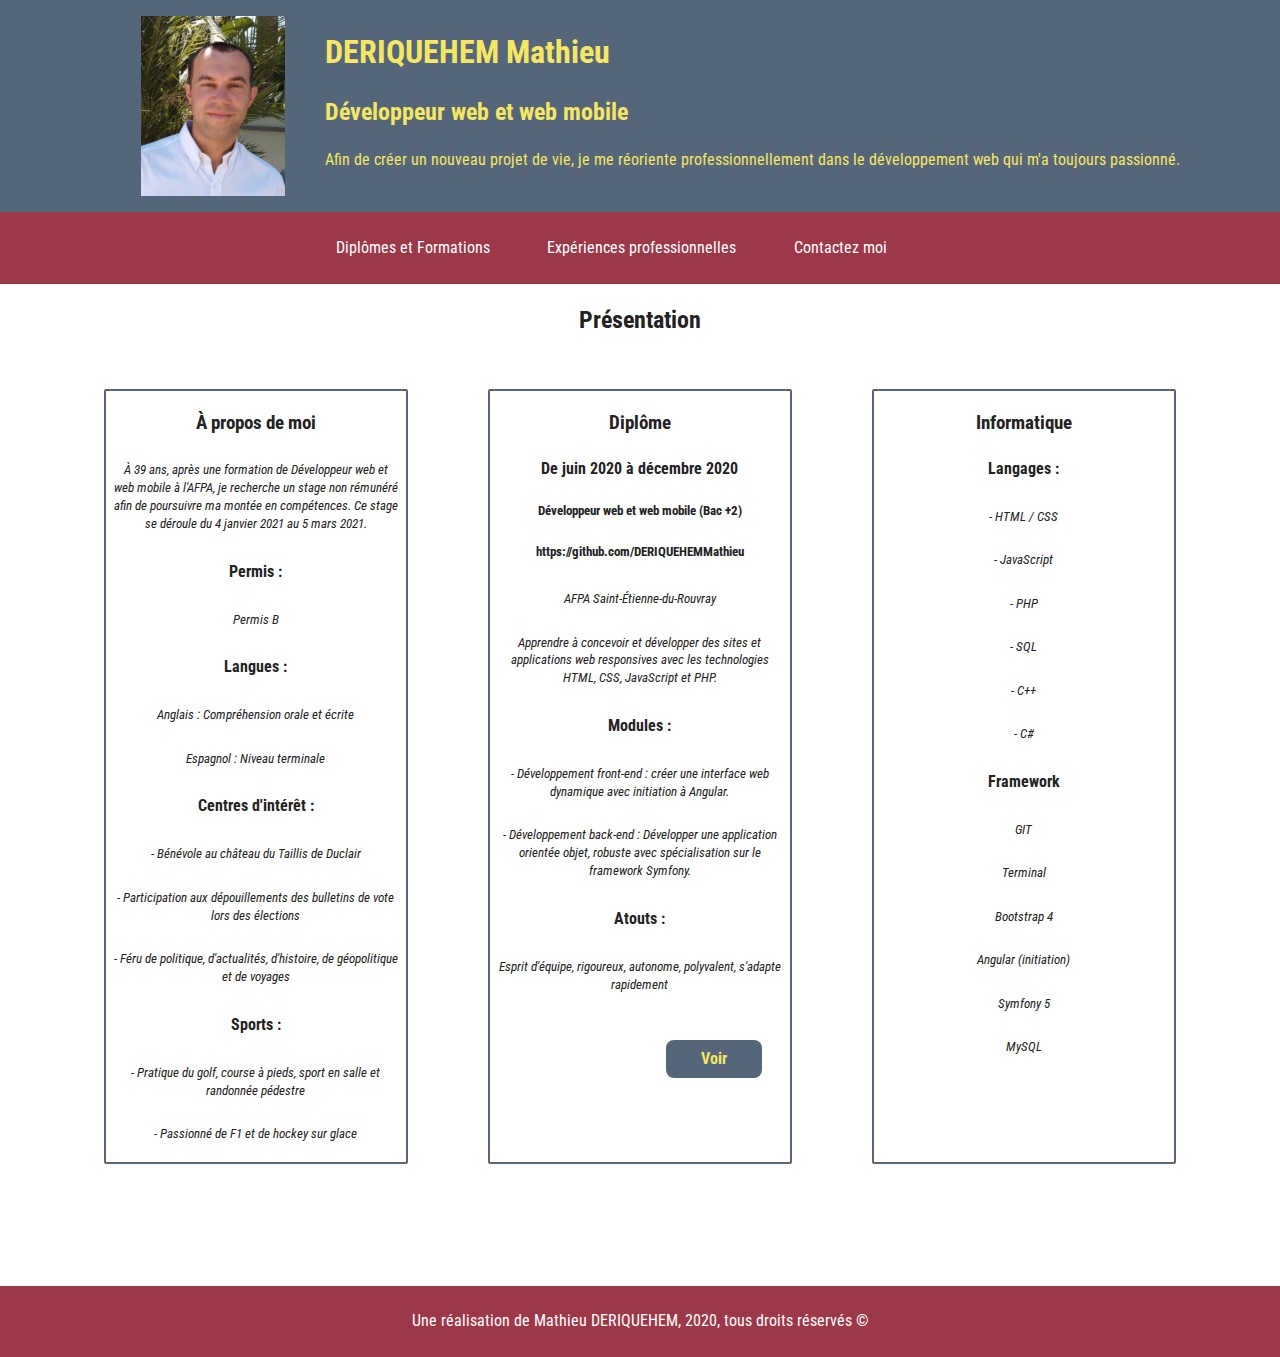
<file: index.html>
<!doctype html>
<html class="no-js" lang="fr">

<head>
  <meta charset="utf-8">
  <title> C.V. DERIQUEHEM Mathieu</title>
  <meta name="description" content="Curriculum Vitae de Mathieu DERIQUEHEM Développeur web et web mobile">
  <meta name="viewport" content="width=device-width, initial-scale=1">

  <link rel="icon" type="image/png" href="img/PhotoIdentitee.png">
  <link rel="apple-touch-icon" href="img/PhotoIdentitee.png">
  <!-- Place favicon.ico in the root directory -->
  <link href="https://fonts.googleapis.com/css2?family=Roboto+Condensed&display=swap" rel="stylesheet">
  <link rel="stylesheet" href="https://use.fontawesome.com/releases/v5.8.1/css/all.css" integrity="sha384-50oBUHEmvpQ+1lW4y57PTFmhCaXp0ML5d60M1M7uH2+nqUivzIebhndOJK28anvf" crossorigin="anonymous">
  <link rel="stylesheet" href="css/normalize.css">
  <link rel="stylesheet" href="css/main.css">

  <meta name="theme-color" content="#fafafa">
</head>

<body onload="getAge()">
  <!-- header -->
  <header class="flex fullCenter mainBg">
    <figure>
      <img src="img/PhotoIdentitee.jpg" alt="Photo d'identitée">
    </figure>
    <section>
      <h1>DERIQUEHEM Mathieu</h1>
      <h2>Développeur web et web mobile</h2>
      <p>Afin de créer un nouveau projet de vie, je me réoriente professionnellement dans le développement web qui m'a toujours passionné.</p>
    </section>
  </header>

  <!-- Navigation -->
  <nav class="secondBg">
    <ul class="flex container">
      <li>
        <a href="Diplômes.html">Diplômes et Formations</a>
      </li>
      <li>
        <a href="Expériences.html">Expériences professionnelles</a>
      </li>
      <li>
        <a href="Contact.html">Contactez moi</a>
      </li>
    </ul>
  </nav>

  <!-- Main content -->
  <main class="container">
    <h2 class="tCenter">Présentation</h2>
    <section>
      <div>
        <article class="tCenter">
          <h3>&Agrave; propos de moi</h3>
          <p>&Agrave; <span id='Age'>ans</span>, après une formation de Développeur web et web mobile à l'AFPA, je recherche un stage non rémunéré afin de poursuivre ma montée en compétences. 
            Ce stage se déroule du 4 janvier 2021 au 5 mars 2021.</p>
          <h4>Permis :</h4>
          <p>Permis B</p>
          <h4>Langues :</h4>
          <p>Anglais : Compréhension orale et écrite</p>
          <p>Espagnol : Niveau terminale</p>
          <h4>Centres d'intérêt :</h4>
          <p>- Bénévole au château du Taillis de Duclair</p>
          <p>- Participation aux dépouillements des bulletins de vote lors des élections</p>
          <p>- Féru de politique, d'actualités, d'histoire, de géopolitique et de voyages</p>
          <h4>Sports :</h4>
          <p>- Pratique du golf, course à pieds, sport en salle et randonnée pédestre</p>
          <p>- Passionné de F1 et de hockey sur glace</p>
        </article>
        <article class="tCenter">
          <h3>Diplôme</h3>
          <h4>De juin 2020 à décembre 2020</h4>
          <h5>Développeur web et web mobile (Bac +2)</h5>
          <h5><a href="https://github.com/DERIQUEHEMMathieu">https://github.com/DERIQUEHEMMathieu</a></h5>
          <p>AFPA Saint-Étienne-du-Rouvray</p>
          <p>Apprendre à concevoir et développer des sites et applications web
            responsives avec les technologies HTML, CSS, JavaScript et PHP.</p>
          <h4>Modules :</h4>
          <p>- Développement front-end : créer une interface web dynamique
            avec initiation à Angular.</p>
          <p>- Développement back-end : Développer une application orientée
            objet, robuste avec spécialisation sur le framework Symfony.</p>
          <h4>Atouts :</h4>
          <p>Esprit d'équipe, rigoureux, autonome, polyvalent, s'adapte rapidement</p>
          <footer class="flex fullCenter">
            <a href="Diplômes.html">Voir <i class="fas fa-search-plus"></i></a>
          </footer>
        </article>
        <article class="tCenter">
          <h3>Informatique</h3>
          <h4>Langages :</h4>
          <p>- HTML / CSS</p>
            <p>- JavaScript</p> 
            <p>- PHP</p> 
            <p>- SQL</p> 
            <p>- C++</p> 
            <p>- C#</p>
          <h4>Framework</h4>
            <p>GIT</p>
            <p>Terminal</p>
            <p>Bootstrap 4</p>
            <p>Angular (initiation)</p>
            <p>Symfony 5</p>
            <p>MySQL</p>
        </article>
      </div>
    </section>
  </main>

  <!-- Footer -->
  <footer class="flex fullCenter tCenter secondBg">
    <div>
      <p>Une réalisation de Mathieu DERIQUEHEM, 2020, tous droits réservés &copy;</p>
    </div>
  </footer>
  <script src="js/vendor/modernizr-3.11.2.min.js"></script>
  <script src="js/plugins.js"></script>
  <script src="js/main.js"></script>

</body>

</html>
</file>
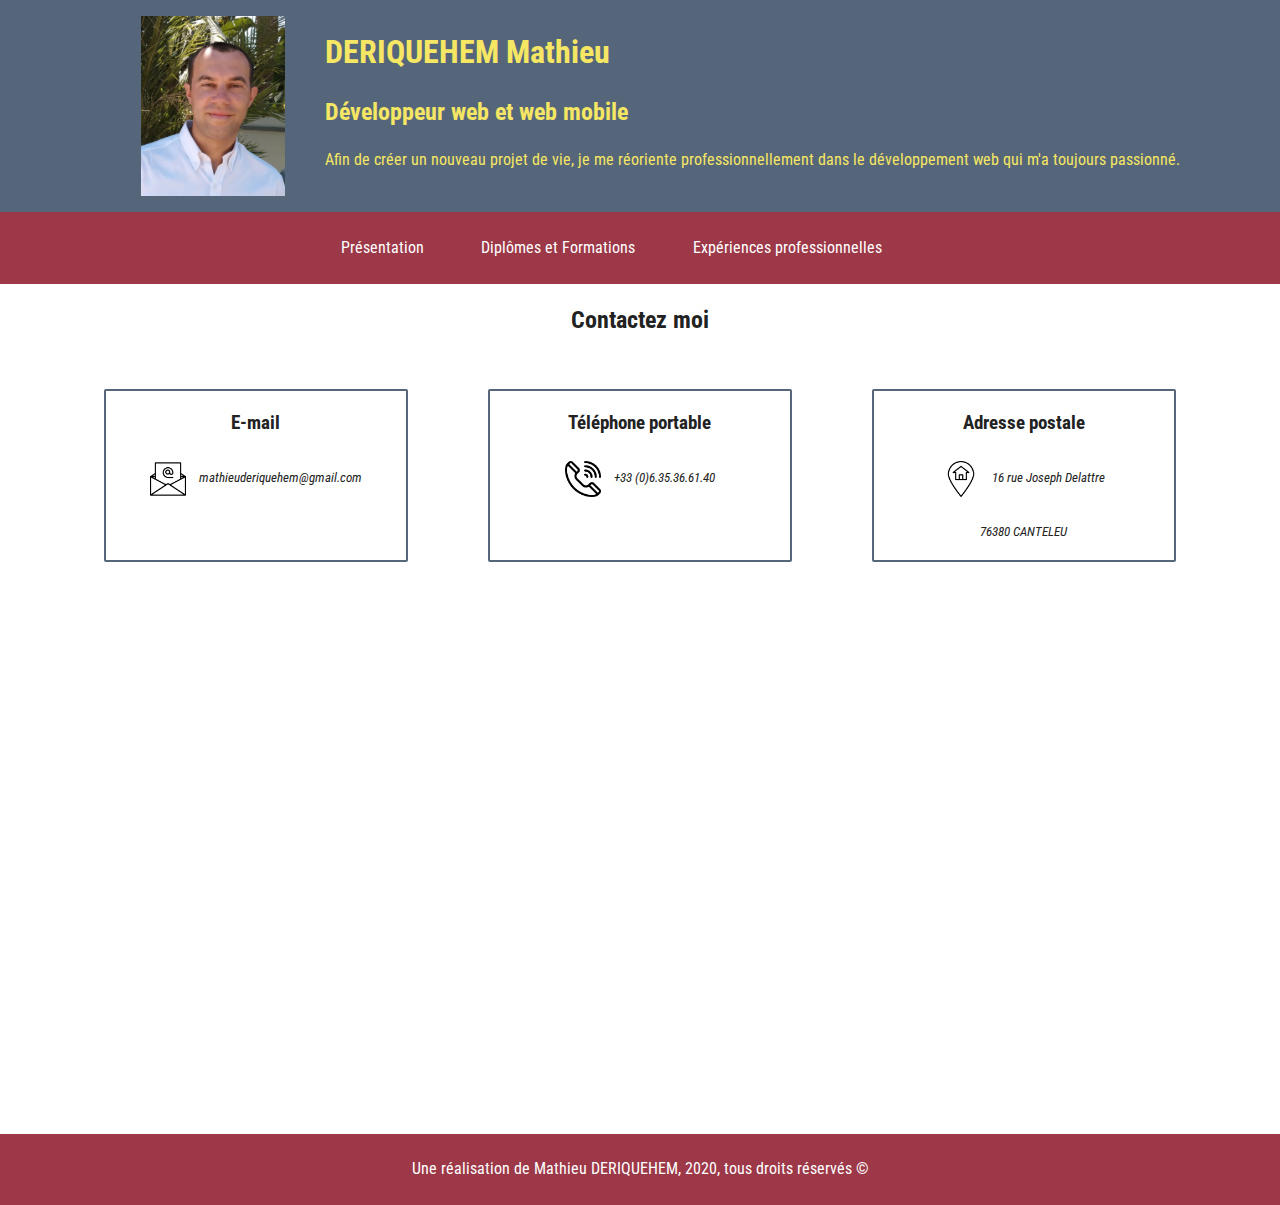
<file: Contact.html>
<!doctype html>
<html class="no-js" lang="fr">

<head>
  <meta charset="utf-8">
  <title> C.V. DERIQUEHEM Mathieu</title>
  <meta name="description" content="Curriculum Vitae de Mathieu DERIQUEHEM Développeur web et web mobile">
  <meta name="viewport" content="width=device-width, initial-scale=1">

  <link rel="icon" type="image/png" href="img/PhotoIdentitee.png">
  <link rel="apple-touch-icon" href="icon.png">
  <!-- Place favicon.ico in the root directory -->
  <link href="https://fonts.googleapis.com/css2?family=Roboto+Condensed&display=swap" rel="stylesheet">
  <link rel="stylesheet" href="https://use.fontawesome.com/releases/v5.8.1/css/all.css" integrity="sha384-50oBUHEmvpQ+1lW4y57PTFmhCaXp0ML5d60M1M7uH2+nqUivzIebhndOJK28anvf" crossorigin="anonymous">
  <link rel="stylesheet" href="css/normalize.css">
  <link rel="stylesheet" href="css/main.css">

  <meta name="theme-color" content="#fafafa">
</head>

<body>
  <!-- header -->
  <header class="flex fullCenter mainBg">
    <figure>
      <img src="img/PhotoIdentitee.jpg" alt="Photo d'identitée">
    </figure>
    <section>
      <h1>DERIQUEHEM Mathieu</h1>
      <h2>Développeur web et web mobile</h2>
      <p>Afin de créer un nouveau projet de vie, je me réoriente professionnellement dans le développement web qui m'a toujours passionné.</p>
    </section>
  </header>

  <!-- Navigation -->
  <nav class="secondBg">
    <ul class="flex container">
      <li>
        <a href="index.html">Présentation</a>
      </li>
      <li>
        <a href="Diplômes.html">Diplômes et Formations</a>
      </li>
      <li>
        <a href="Expériences.html">Expériences professionnelles</a>
      </li>
    </ul>
  </nav>

  <!-- Main content -->
  <main class="container">
    <h2 class="tCenter">Contactez moi</h2>
    <section>
      <div>
        <article class="tCenter">
          <h3>E-mail</h3>
          <p><img class="icone" src="img/email.png" alt="Adresse mail">mathieuderiquehem@gmail.com</p>
        </article>
        <article class="tCenter">
          <h3>Téléphone portable</h3>
          <p><img class="icone" src="img/phone.png" alt="Téléphone portable">+33 (0)6.35.36.61.40</p>
        </article>
        <article class="tCenter">
          <h3>Adresse postale</h3>
          <p><img class="icone" src="img/location.png" alt="Adresse postale">16 rue Joseph Delattre</p>
          <p>76380 CANTELEU</p>
        </article>
        <iframe class="fullCenter" src="https://www.google.com/maps/embed?pb=!1m18!1m12!1m3!1d41516.202749062!2d0.9822246328240013!3d49.43230071292807!2m3!1f0!2f0!3f0!3m2!1i1024!2i768!4f13.1!3m3!1m2!1s0x47e0e0d766a62593%3A0x40c14484fb68ad0!2s76380%20Canteleu%2C%20France!5e0!3m2!1sfr!2stn!4v1597265860219!5m2!1sfr!2stn" width="600" height="450" frameborder="0" style="border:0;" allowfullscreen="" aria-hidden="false" tabindex="0">
        </iframe>
      </div>
    </section>
  </main>

  <!-- Footer -->
  <footer class="flex fullCenter tCenter secondBg">
    <div>
      <p>Une réalisation de Mathieu DERIQUEHEM, 2020, tous droits réservés &copy;</p>
    </div>
  </footer>
  <script src="js/vendor/modernizr-3.11.2.min.js"></script>
  <script src="js/plugins.js"></script>
  <script src="js/main.js"></script>

</body>

</html>
</file>
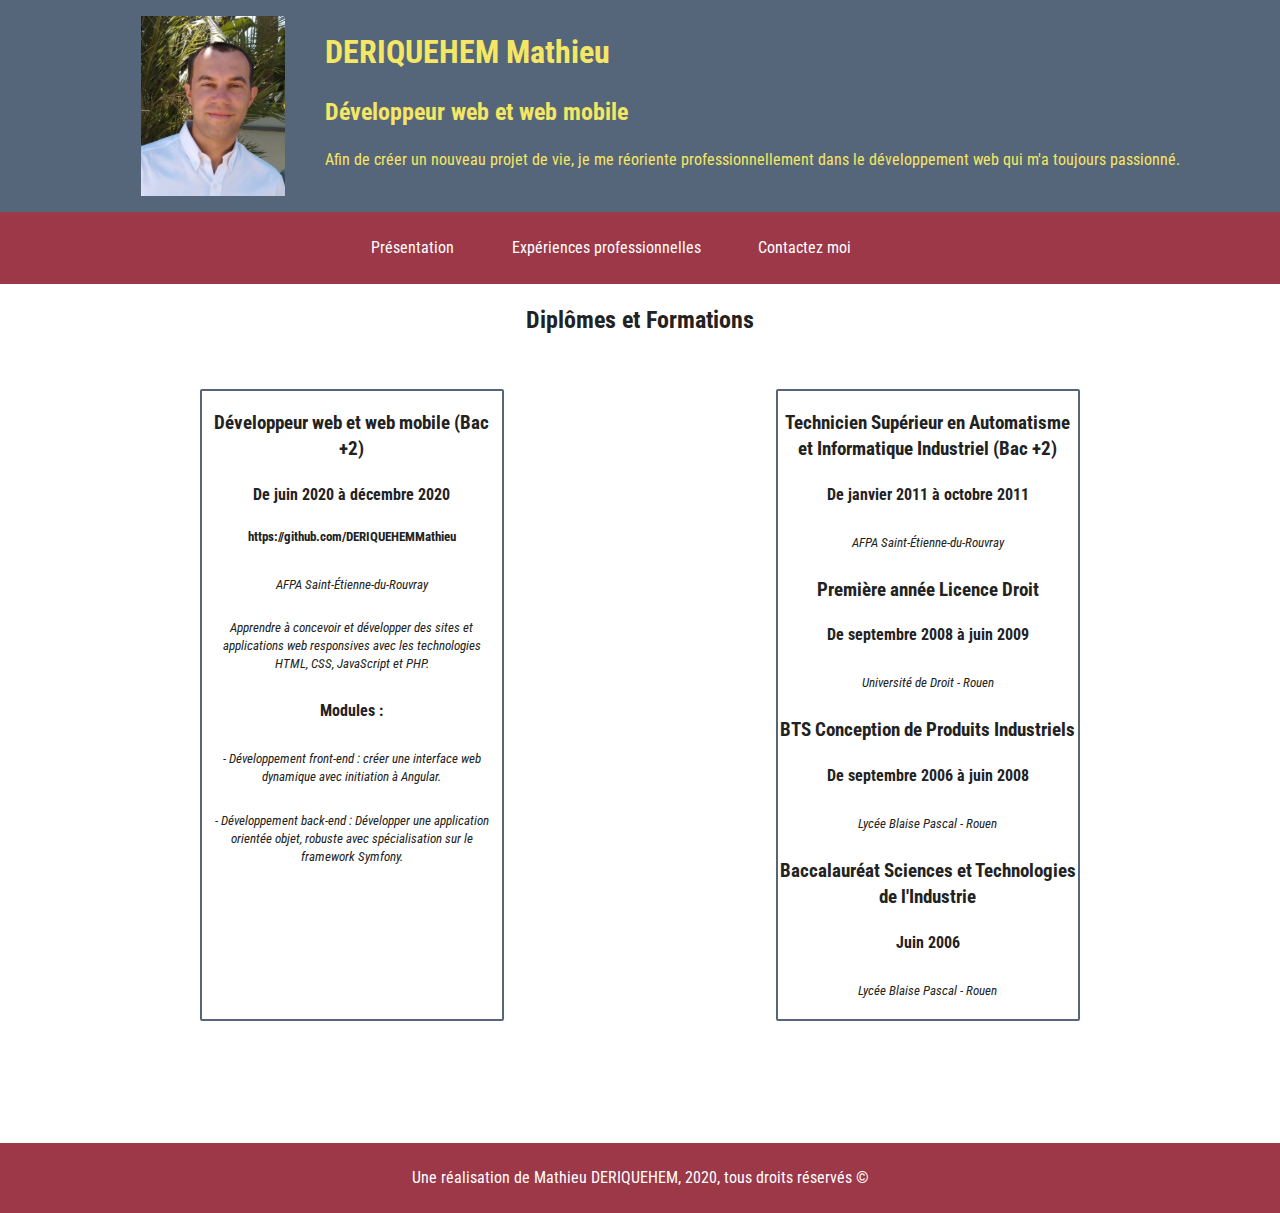
<file: Diplômes.html>
<!doctype html>
<html class="no-js" lang="fr">

<head>
  <meta charset="utf-8">
  <title> C.V. DERIQUEHEM Mathieu</title>
  <meta name="description" content="Curriculum Vitae de Mathieu DERIQUEHEM Développeur web et web mobile">
  <meta name="viewport" content="width=device-width, initial-scale=1">

  <link rel="icon" type="image/png" href="img/PhotoIdentitee.png">
  <link rel="apple-touch-icon" href="icon.png">
  <!-- Place favicon.ico in the root directory -->
  <link href="https://fonts.googleapis.com/css2?family=Roboto+Condensed&display=swap" rel="stylesheet">
  <link rel="stylesheet" href="https://use.fontawesome.com/releases/v5.8.1/css/all.css" integrity="sha384-50oBUHEmvpQ+1lW4y57PTFmhCaXp0ML5d60M1M7uH2+nqUivzIebhndOJK28anvf" crossorigin="anonymous">
  <link rel="stylesheet" href="css/normalize.css">
  <link rel="stylesheet" href="css/main.css">

  <meta name="theme-color" content="#fafafa">
</head>

<body>
  <!-- header -->
  <header class="flex fullCenter mainBg">
    <figure>
      <img src="img/PhotoIdentitee.jpg" alt="Photo d'identitée">
    </figure>
    <section>
      <h1>DERIQUEHEM Mathieu</h1>
      <h2>Développeur web et web mobile</h2>
      <p>Afin de créer un nouveau projet de vie, je me réoriente professionnellement dans le développement web qui m'a toujours passionné.</p>
    </section>
  </header>

  <!-- Navigation -->
  <nav class="secondBg">
    <ul class="flex container">
      <li>
        <a href="index.html">Présentation</a>
      </li>
      <li>
        <a href="Expériences.html">Expériences professionnelles</a>
      </li>
      <li>
        <a href="Contact.html">Contactez moi</a>
      </li>
    </ul>
  </nav>

  <!-- Main content -->
  <main class="container">
    <h2 class="tCenter">Diplômes et Formations</h2>
    <section>
      <div>
        <article class="tCenter">
          <h3>Développeur web et web mobile (Bac +2)</h3>
          <h4>De juin 2020 à décembre 2020</h4>
          <h5>https://github.com/DERIQUEHEMMathieu</h5>
          <p>AFPA Saint-Étienne-du-Rouvray</p>
          <p>Apprendre à concevoir et développer des sites et applications web
            responsives avec les technologies HTML, CSS, JavaScript et PHP.</p>
          <h4>Modules :</h4>
          <p>- Développement front-end : créer une interface web dynamique avec initiation à Angular.</p>
          <p>- Développement back-end : Développer une application orientée objet, robuste avec spécialisation sur le framework Symfony.</p>
        </article>
        <article class="tCenter">
          <h3>Technicien Supérieur en Automatisme et Informatique Industriel (Bac +2)</h3>
          <h4>De janvier 2011 à octobre 2011</h4>
          <p>AFPA Saint-Étienne-du-Rouvray</p>
          <h3>Première année Licence Droit</h3>
          <h4>De septembre 2008 à juin 2009</h4>
          <p>Université de Droit - Rouen</p>
          <h3>BTS Conception de Produits Industriels</h3>
          <h4>De septembre 2006 à juin 2008</h4>
          <p>Lycée Blaise Pascal - Rouen</p>
          <h3>Baccalauréat Sciences et Technologies de l'Industrie</h3>
          <h4>Juin 2006</h4>
          <p>Lycée Blaise Pascal - Rouen</p>
        </article>
      </div>
    </section>
  </main>

  <!-- Footer -->
  <footer class="flex fullCenter tCenter secondBg">
    <div>
      <p>Une réalisation de Mathieu DERIQUEHEM, 2020, tous droits réservés &copy;</p>
    </div>
  </footer>
  <script src="js/vendor/modernizr-3.11.2.min.js"></script>
  <script src="js/plugins.js"></script>
  <script src="js/main.js"></script>

</body>

</html>
</file>
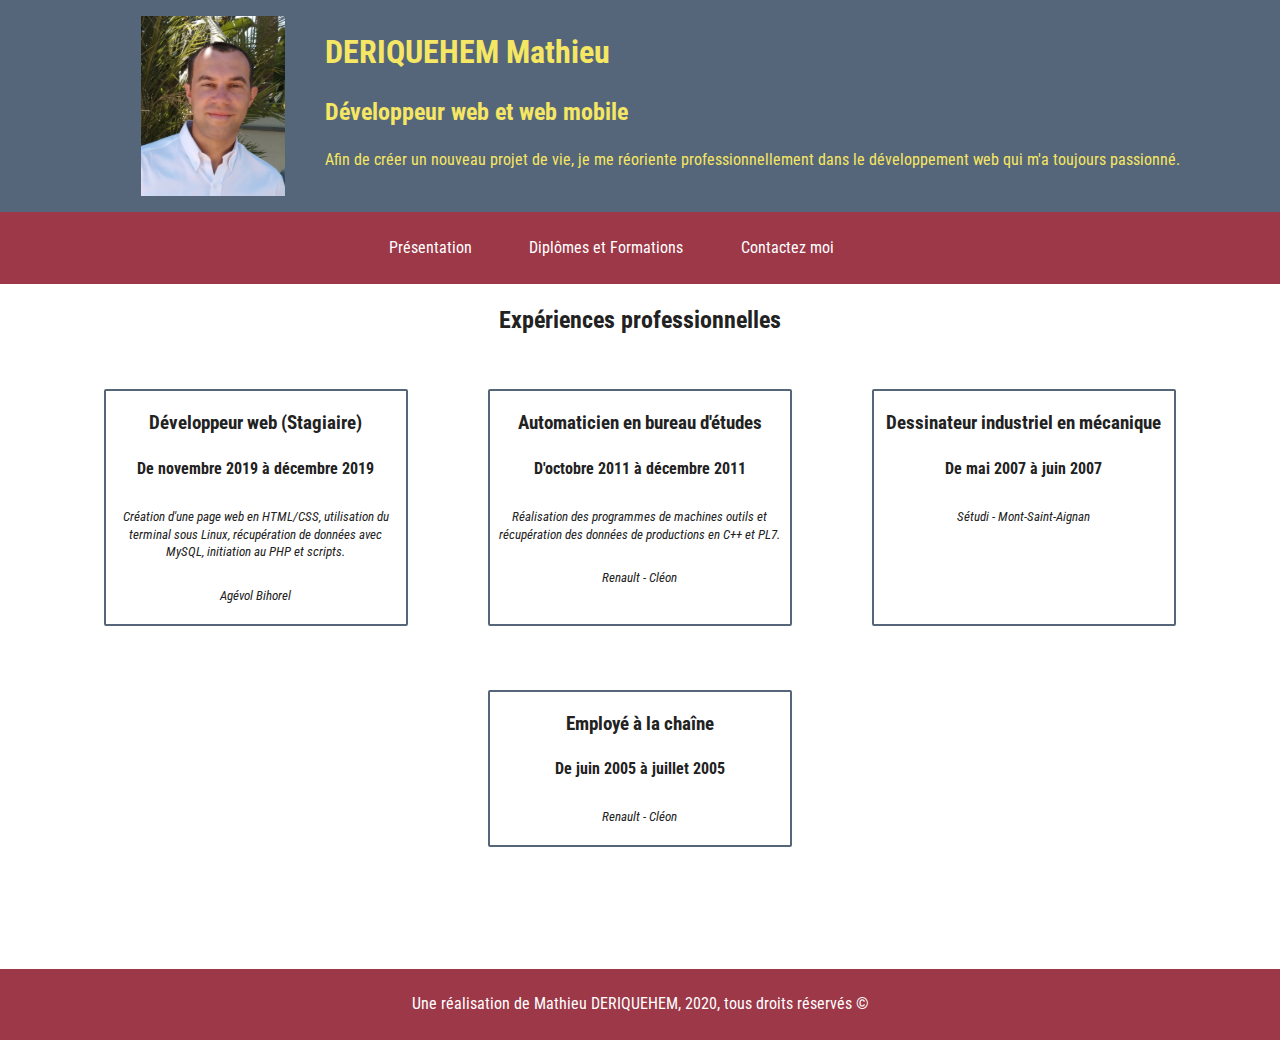
<file: Expériences.html>
<!doctype html>
<html class="no-js" lang="fr">

<head>
  <meta charset="utf-8">
  <title> C.V. DERIQUEHEM Mathieu</title>
  <meta name="description" content="Curriculum Vitae de Mathieu DERIQUEHEM Développeur web et web mobile">
  <meta name="viewport" content="width=device-width, initial-scale=1">

  <link rel="icon" type="image/png" href="img/PhotoIdentitee.png">
  <link rel="apple-touch-icon" href="icon.png">
  <!-- Place favicon.ico in the root directory -->
  <link href="https://fonts.googleapis.com/css2?family=Roboto+Condensed&display=swap" rel="stylesheet">
  <link rel="stylesheet" href="https://use.fontawesome.com/releases/v5.8.1/css/all.css" integrity="sha384-50oBUHEmvpQ+1lW4y57PTFmhCaXp0ML5d60M1M7uH2+nqUivzIebhndOJK28anvf" crossorigin="anonymous">
  <link rel="stylesheet" href="css/normalize.css">
  <link rel="stylesheet" href="css/main.css">

  <meta name="theme-color" content="#fafafa">
</head>

<body>
  <!-- header -->
  <header class="flex fullCenter mainBg">
    <figure>
      <img src="img/PhotoIdentitee.jpg" alt="Photo d'identitée">
    </figure>
    <section>
      <h1>DERIQUEHEM Mathieu</h1>
      <h2>Développeur web et web mobile</h2>
      <p>Afin de créer un nouveau projet de vie, je me réoriente professionnellement dans le développement web qui m'a toujours passionné.</p>
    </section>
  </header>

  <!-- Navigation -->
  <nav class="secondBg">
    <ul class="flex container">
      <li>
        <a href="index.html">Présentation</a>
      </li>
      <li>
        <a href="Diplômes.html">Diplômes et Formations</a>
      </li>
      <li>
        <a href="Contact.html">Contactez moi</a>
      </li>
    </ul>
  </nav>

  <!-- Main content -->
  <main class="container">
    <h2 class="tCenter">Expériences professionnelles</h2>
    <section>
      <div>
        <article class="tCenter">
          <h3>Développeur web (Stagiaire)</h3>
          <h4>De novembre 2019 à décembre 2019</h4>
          <p>Création d'une page web en HTML/CSS, utilisation du terminal sous Linux, 
             récupération de données avec MySQL, initiation au PHP et scripts.</p>
          <p>Agévol Bihorel</p>
        </article>
        <article class="tCenter">
          <h3>Automaticien en bureau d'études</h3>
          <h4>D'octobre 2011 à décembre 2011</h4>
          <p>Réalisation des programmes de machines outils et récupération des données de productions en C++ 
             et PL7.</p>
          <p>Renault - Cléon</p>
        </article>
        <article class="tCenter">
          <h3>Dessinateur industriel en mécanique</h3>
          <h4>De mai 2007 à juin 2007</h4>
          <p>Sétudi - Mont-Saint-Aignan</p>
        </article>
        <article class="tCenter">
          <h3>Employé à la chaîne</h3>
          <h4>De juin 2005 à juillet 2005</h4>
          <p>Renault - Cléon</p>
        </article>
      </div>
    </section>
  </main>

  <!-- Footer -->
  <footer class="flex fullCenter tCenter secondBg">
    <div>
      <p>Une réalisation de Mathieu DERIQUEHEM, 2020, tous droits réservés &copy;</p>
    </div>
  </footer>
  <script src="js/vendor/modernizr-3.11.2.min.js"></script>
  <script src="js/plugins.js"></script>
  <script src="js/main.js"></script>

</body>

</html>
</file>
<file: css/main.css>
/*! HTML5 Boilerplate v8.0.0 | MIT License | https://html5boilerplate.com/ */

/* main.css 2.1.0 | MIT License | https://github.com/h5bp/main.css#readme */
/*
 * What follows is the result of much research on cross-browser styling.
 * Credit left inline and big thanks to Nicolas Gallagher, Jonathan Neal,
 * Kroc Camen, and the H5BP dev community and team.
 */

/* ==========================================================================
   Base styles: opinionated defaults
   ========================================================================== */

html {
  color: #222;
  font-size: 1em;
  line-height: 1.4;
}

/*
 * Remove text-shadow in selection highlight:
 * https://twitter.com/miketaylr/status/12228805301
 *
 * Vendor-prefixed and regular ::selection selectors cannot be combined:
 * https://stackoverflow.com/a/16982510/7133471
 *
 * Customize the background color to match your design.
 */

::-moz-selection {
  background: #b3d4fc;
  text-shadow: none;
}

::selection {
  background: #b3d4fc;
  text-shadow: none;
}

/*
 * A better looking default horizontal rule
 */

hr {
  display: block;
  height: 1px;
  border: 0;
  border-top: 1px solid #ccc;
  margin: 1em 0;
  padding: 0;
}

/*
 * Remove the gap between audio, canvas, iframes,
 * images, videos and the bottom of their containers:
 * https://github.com/h5bp/html5-boilerplate/issues/440
 */

audio,
canvas,
iframe,
img,
svg,
video {
  vertical-align: middle;
}

/*
 * Remove default fieldset styles.
 */

fieldset {
  border: 0;
  margin: 0;
  padding: 0;
}

/*
 * Allow only vertical resizing of textareas.
 */

textarea {
  resize: vertical;
}

/* ==========================================================================
   Author's custom styles
   ========================================================================== */
/* General rules */
* {
  font-family: 'Roboto Condensed', sans-serif;
}

a {
  text-decoration: none;
  color: inherit;
}

ul {
  list-style-type: none;
  padding: 0;
}

img {
  width: 100%;
  height: auto;
}
/* End of General rules */

/* Utility classes */
.mainBg {
  background-color: #56667A;
  color: #F5E663;
  height: auto;
}

.secondBg {
  background-color: #9C3848;
  color: white;
}

.flex {
  display: flex;
}

.fullCenter {
  justify-content: center;
  align-items: center;
}

.container {
  width: 90%;
  margin: auto;
}

.tCenter {
  text-align: center;
}

.icone {
  width: 4vh;
  margin-right: 1em;
}
/* End of Utility classes */

/* Common rules */
/* Header */
header {
  height: 25vh;
}

header figure img {
   height: 20vh;
   width: 16vh;
}

header section {
  margin-bottom: 1em;
}
/* End of Header */

/* Nav */
nav {
  height: 8vh;
}

nav ul {
  justify-content: center;
  align-items: center;
  height: 100%;
}

nav ul li {
  margin-right: 5%;
}
/* End of Nav */

/* Main */
article {
  margin: 2em 0;
  border: 2px solid #56667A;
  border-radius: 2px;
  height: auto;
}

article p {
  font-size: 0.8em;
  font-style: italic;
  padding: 0.5em;
}

article footer {
  font-weight: bold;
  background-color: #56667A;
  width: 6em;
  color: #F5E663;
  border-radius: 8px;
  margin-top: 2.5em;
  margin-left: 7.5em;
  margin-bottom: 2em;
}

article footer a {
  margin: 0.5em;
}

main section iframe {
  width: auto;
}
/* End of Main */

/* Footer */
body > footer {
  margin-top: 10vh;
  padding: 0.5em;
}

footer > div {
  width: 80%;
}

footer > div > div {
  justify-content: space-between;
}
/* End of Footer */

/* Touchpads */
@media screen and (min-width: 768px) {
header {
  position: relative;
}

main div {
  display: flex;
  justify-content: space-around;
  flex-wrap: wrap;
}

main article {
  width: 40%;
  height: auto;
}

main article footer {
  margin-left: 6.5em;
}
}

@media screen and (min-width: 1200px) {
.flex {
  display: flex;
}

main article {
  width: 26%;
  height: auto;
}

div article footer {
  margin-left: 11em;
}
}

/* ==========================================================================
   Helper classes
   ========================================================================== */

/*
 * Hide visually and from screen readers
 */

.hidden,
[hidden] {
  display: none !important;
}

/*
 * Hide only visually, but have it available for screen readers:
 * https://snook.ca/archives/html_and_css/hiding-content-for-accessibility
 *
 * 1. For long content, line feeds are not interpreted as spaces and small width
 *    causes content to wrap 1 word per line:
 *    https://medium.com/@jessebeach/beware-smushed-off-screen-accessible-text-5952a4c2cbfe
 */

.sr-only {
  border: 0;
  clip: rect(0, 0, 0, 0);
  height: 1px;
  margin: -1px;
  overflow: hidden;
  padding: 0;
  position: absolute;
  white-space: nowrap;
  width: 1px;
  /* 1 */
}

/*
 * Extends the .sr-only class to allow the element
 * to be focusable when navigated to via the keyboard:
 * https://www.drupal.org/node/897638
 */

.sr-only.focusable:active,
.sr-only.focusable:focus {
  clip: auto;
  height: auto;
  margin: 0;
  overflow: visible;
  position: static;
  white-space: inherit;
  width: auto;
}

/*
 * Hide visually and from screen readers, but maintain layout
 */

.invisible {
  visibility: hidden;
}

/*
 * Clearfix: contain floats
 *
 * For modern browsers
 * 1. The space content is one way to avoid an Opera bug when the
 *    `contenteditable` attribute is included anywhere else in the document.
 *    Otherwise it causes space to appear at the top and bottom of elements
 *    that receive the `clearfix` class.
 * 2. The use of `table` rather than `block` is only necessary if using
 *    `:before` to contain the top-margins of child elements.
 */

.clearfix::before,
.clearfix::after {
  content: " ";
  display: table;
}

.clearfix::after {
  clear: both;
}

/* ==========================================================================
   EXAMPLE Media Queries for Responsive Design.
   These examples override the primary ('mobile first') styles.
   Modify as content requires.
   ========================================================================== */

@media only screen and (min-width: 35em) {
  /* Style adjustments for viewports that meet the condition */
}

@media print,
  (-webkit-min-device-pixel-ratio: 1.25),
  (min-resolution: 1.25dppx),
  (min-resolution: 120dpi) {
  /* Style adjustments for high resolution devices */
}

/* ==========================================================================
   Print styles.
   Inlined to avoid the additional HTTP request:
   https://www.phpied.com/delay-loading-your-print-css/
   ========================================================================== */

@media print {
  *,
  *::before,
  *::after {
    background: #fff !important;
    color: #000 !important;
    /* Black prints faster */
    box-shadow: none !important;
    text-shadow: none !important;
  }

  a,
  a:visited {
    text-decoration: underline;
  }

  a[href]::after {
    content: " (" attr(href) ")";
  }

  abbr[title]::after {
    content: " (" attr(title) ")";
  }

  /*
   * Don't show links that are fragment identifiers,
   * or use the `javascript:` pseudo protocol
   */
  a[href^="#"]::after,
  a[href^="javascript:"]::after {
    content: "";
  }

  pre {
    white-space: pre-wrap !important;
  }

  pre,
  blockquote {
    border: 1px solid #999;
    page-break-inside: avoid;
  }

  /*
   * Printing Tables:
   * https://web.archive.org/web/20180815150934/http://css-discuss.incutio.com/wiki/Printing_Tables
   */
  thead {
    display: table-header-group;
  }

  tr,
  img {
    page-break-inside: avoid;
  }

  p,
  h2,
  h3 {
    orphans: 3;
    widows: 3;
  }

  h2,
  h3 {
    page-break-after: avoid;
  }
}
</file>
